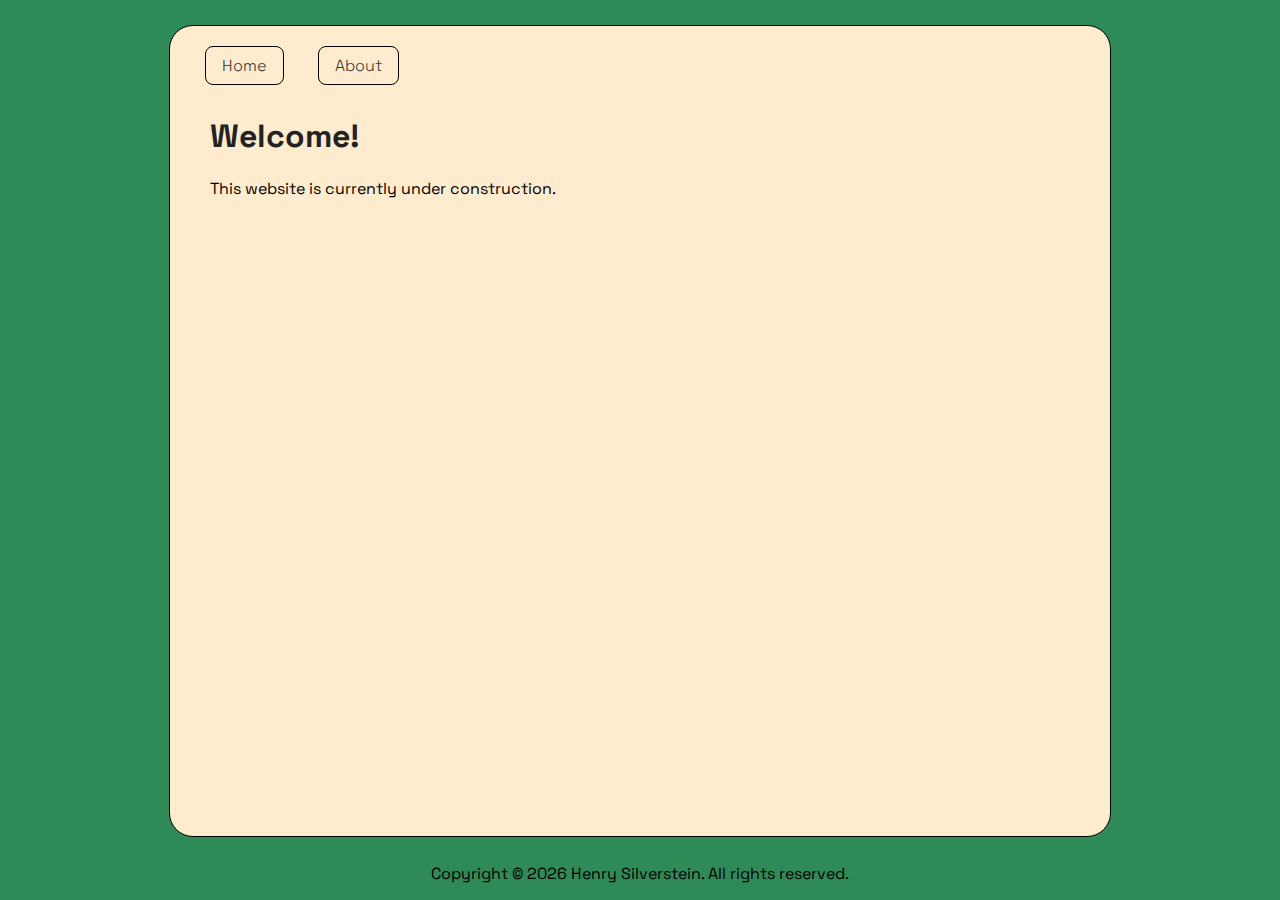
<file: index.html>
<!DOCTYPE html>
<html lang="en">

<head>
    <meta charset="UTF-8">
    <meta name="viewport" content="width=device-width, initial-scale=1.0">
    <title>Henry Silverstein's personal website</title>
    <link href="https://fonts.googleapis.com/css2?family=Space+Grotesk:wght@400;700&display=swap" rel="stylesheet">
    <link rel="stylesheet" href="style.css">
</head>

<body>

    <div class="content">
        <div id="navbar"></div>
        <div class="content_text">
            <h1>Welcome!</h1>
            <p>This website is currently under construction.</p>
        </div>
    </div>

    <footer>
        <div id="footer"></div>
    </footer>
    
    <script src="scripts.js"></script>
</body>

</html>
</file>
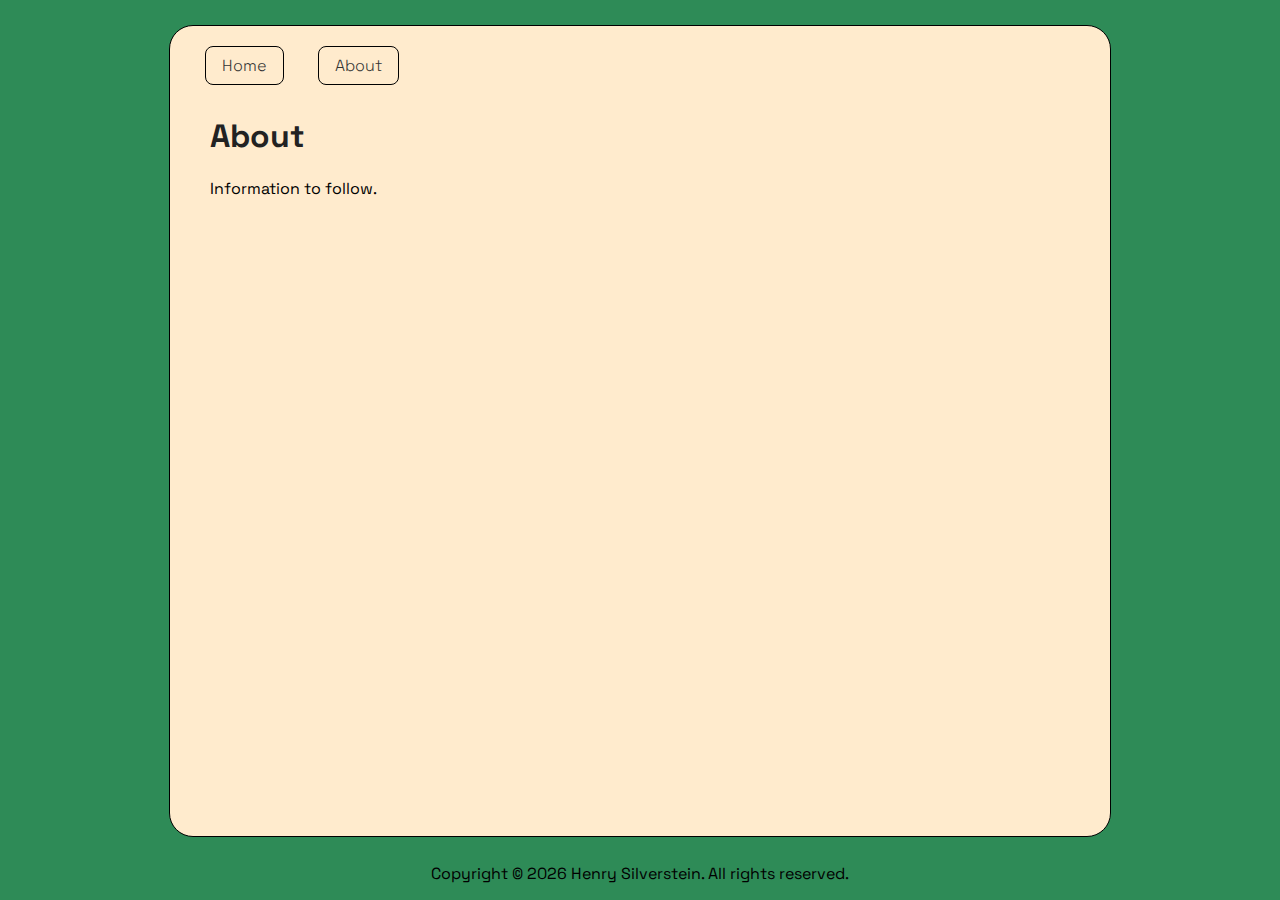
<file: about.html>
<!DOCTYPE html>
<html lang="en">

<head>
    <meta charset="UTF-8">
    <meta name="viewport" content="width=device-width, initial-scale=1.0">
    <title>About</title>
    <link href="https://fonts.googleapis.com/css2?family=Space+Grotesk:wght@400;700&display=swap" rel="stylesheet">
    <link rel="stylesheet" href="style.css">
</head>

<body>

    <div class="content">
        <div id="navbar"></div>
        <div class="content_text">
            <h1>About</h1>
            <p>Information to follow.</p>
        </div>
    </div>

    <footer>
        <div id="footer"></div>    
    </footer>
    
    <script src="scripts.js"></script>
</body>

</html>
</file>
<file: style.css>
body {
    font-family: 'Space Grotesk', sans-serif;
    display: flex;
    flex-direction: column;
    justify-content: space-between;
    height: 100vh;
    margin: 0;
    background-color: seagreen;
    text-align: center;

}

.content {
    flex-grow: 1;
    display: flex;
    flex-direction: column;
    justify-content: top;
    background-color: blanchedalmond;
    padding: 20px;
    border-radius: 24px;
    margin: 25px auto 10px auto;
    width: 80%;
    max-width: 900px;
    border: 1px solid black;
    text-align: left;
}

.content_text {
    text-align: left;
    margin: 10px 20px;
}

h1 {
    color: rgb(34, 34, 34);
}


nav a {
    margin: 0 15px;
    text-decoration: none;
    color: #333;
    font-weight: lighter;
    transition: color 0.3s;
}

.button {
    display: inline-block;
    padding: 8px 16px;
    border-radius: 8px;
    background-color: blanchedalmond;
    transition: background-color 0.3s, color 0.3s;
    border: 1px solid black;
}

.button:hover {
    background-color: seagreen;
    color: blanchedalmond;
}
</file>
